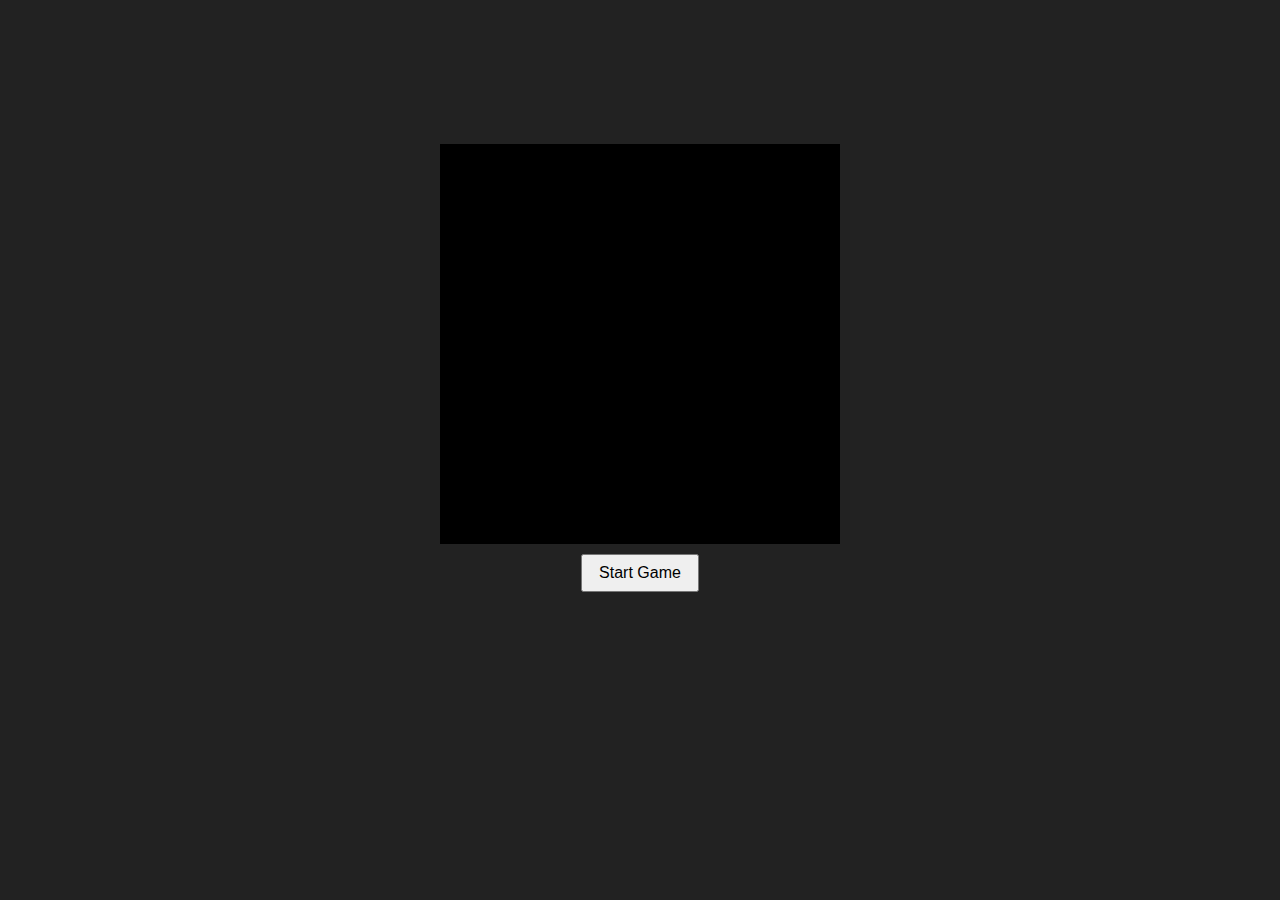
<file: js/snake.html>
<!DOCTYPE html>
<html>
<head>
  <meta charset="UTF-8">
  <title>Snake</title>
  <style>
    body { background:#222; display:flex; flex-direction:column; justify-content:center; align-items:center; height:80vh; }
    canvas { background:#000; margin-bottom:10px; }
    button { padding:8px 16px; font-size:16px; cursor:pointer; }
  </style>
</head>
<body>
  <canvas id="c" width="400" height="400"></canvas>
  <button id="startBtn">Start Game</button>
  <script>
    const ctx = c.getContext('2d'), box = 20;
    let snake, dir, food, score, game;

    document.addEventListener('keydown', e => {
      if (e.key === 'ArrowUp' && dir !== 'DOWN') dir = 'UP';
      if (e.key === 'ArrowDown' && dir !== 'UP') dir = 'DOWN';
      if (e.key === 'ArrowLeft' && dir !== 'RIGHT') dir = 'LEFT';
      if (e.key === 'ArrowRight' && dir !== 'LEFT') dir = 'RIGHT';
    });

    function rand() {
      return {
        x: Math.floor(Math.random() * 20) * box,
        y: Math.floor(Math.random() * 20) * box
      };
    }

    // for-loop collision check
    function collide(h) {
      for (const part of snake) {
        if (part !== h && part.x === h.x && part.y === h.y) {
          return true;
        }
      }
      return false;
    }

    function draw() {
      ctx.fillStyle = '#000';
      ctx.fillRect(0, 0, 400, 400);

      ctx.fillStyle = 'red';
      ctx.fillRect(food.x, food.y, box, box);

      let h = { ...snake[0] };
      if (dir === 'LEFT') h.x -= box;
      if (dir === 'RIGHT') h.x += box;
      if (dir === 'UP') h.y -= box;
      if (dir === 'DOWN') h.y += box;

      if (h.x === food.x && h.y === food.y) {
        score++;
        food = rand();
      } else {
        snake.pop();
      }

      snake.unshift(h);

      snake.forEach((s, i) => {
        ctx.fillStyle = i ? 'green' : 'lime';
        ctx.fillRect(s.x, s.y, box, box);
      });
      
      if (
        h.x < 0 || h.x >= 400 ||
        h.y < 0 || h.y >= 400 ||
        collide(h)
      ) {
        clearInterval(game);
        alert('Game Over! Score: ' + score);
      }
    }

    function startGame() {
      snake = [{ x: 160, y: 160 }];
      dir = 'RIGHT';
      food = rand();
      score = 0;
      if (game) clearInterval(game);
      game = setInterval(draw, 150);
    }

    startBtn.addEventListener('click', startGame);
  </script>
</body>
</html>
</file>
